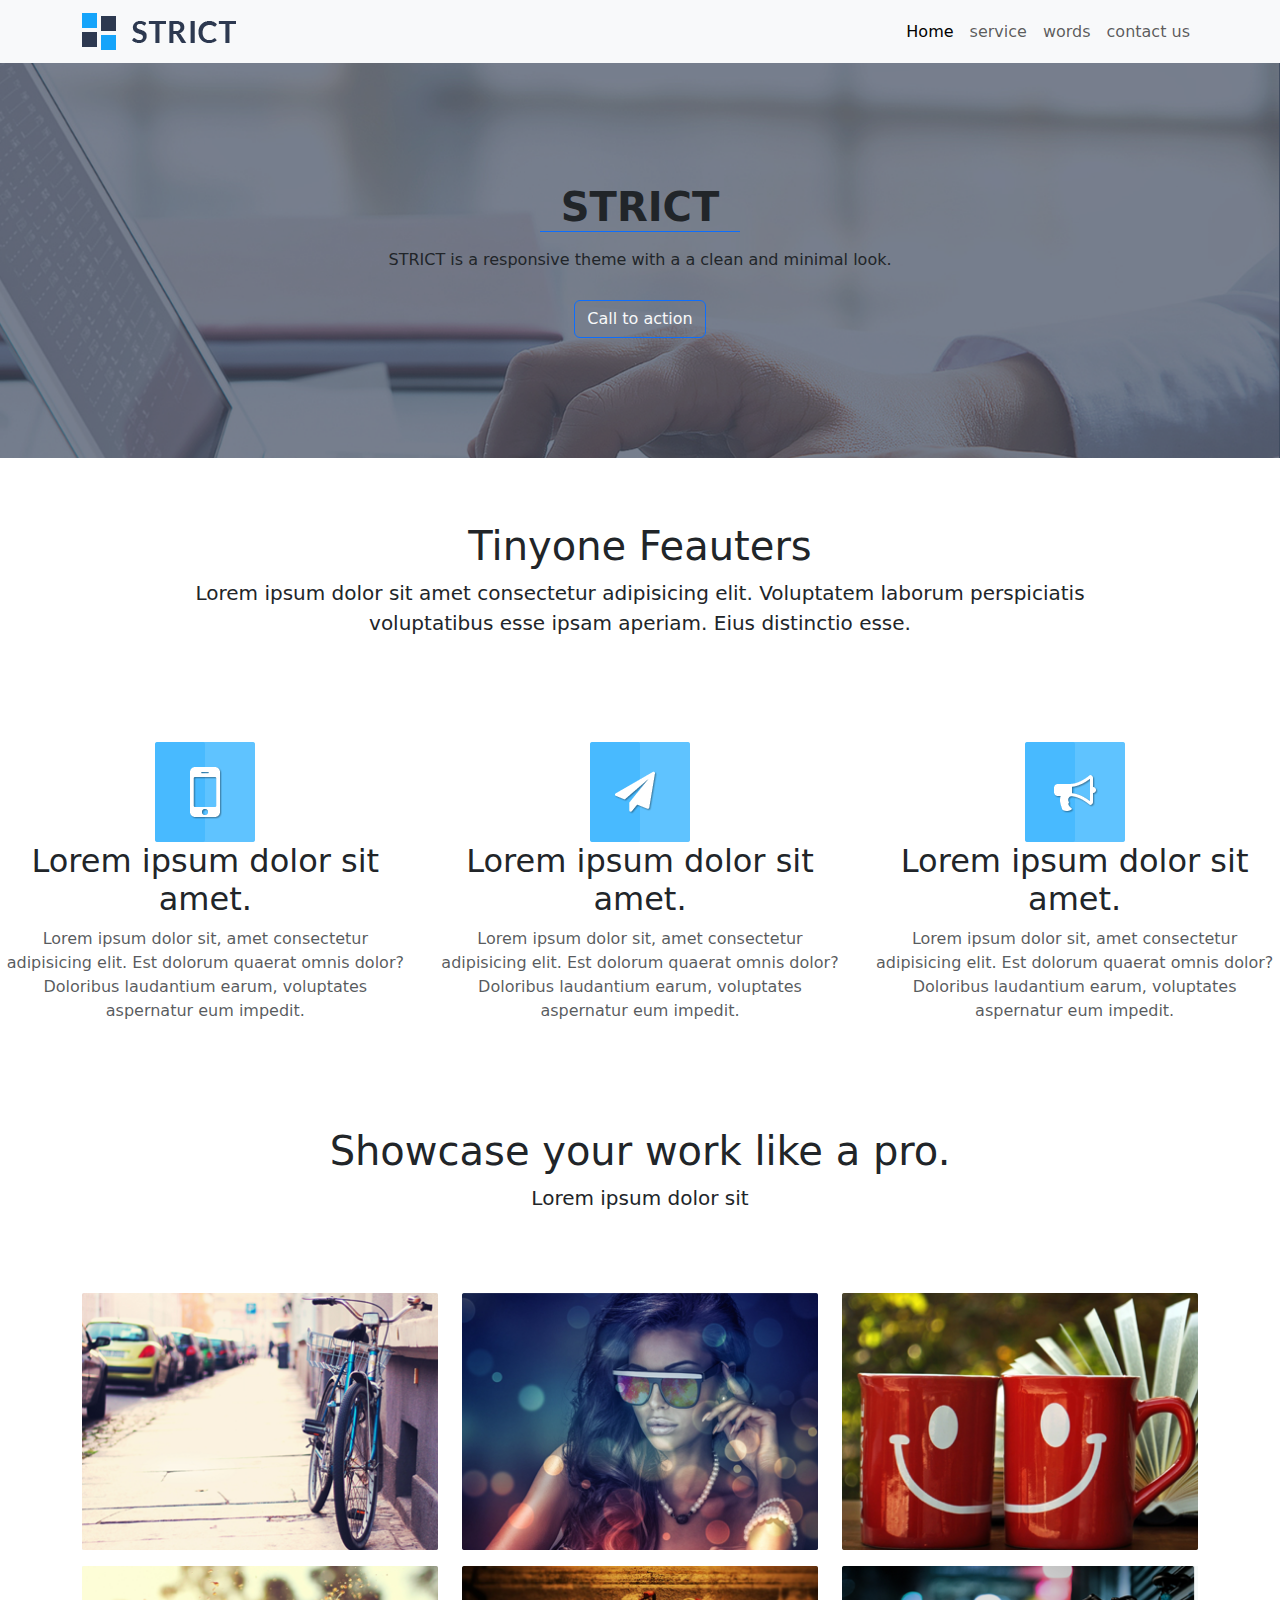
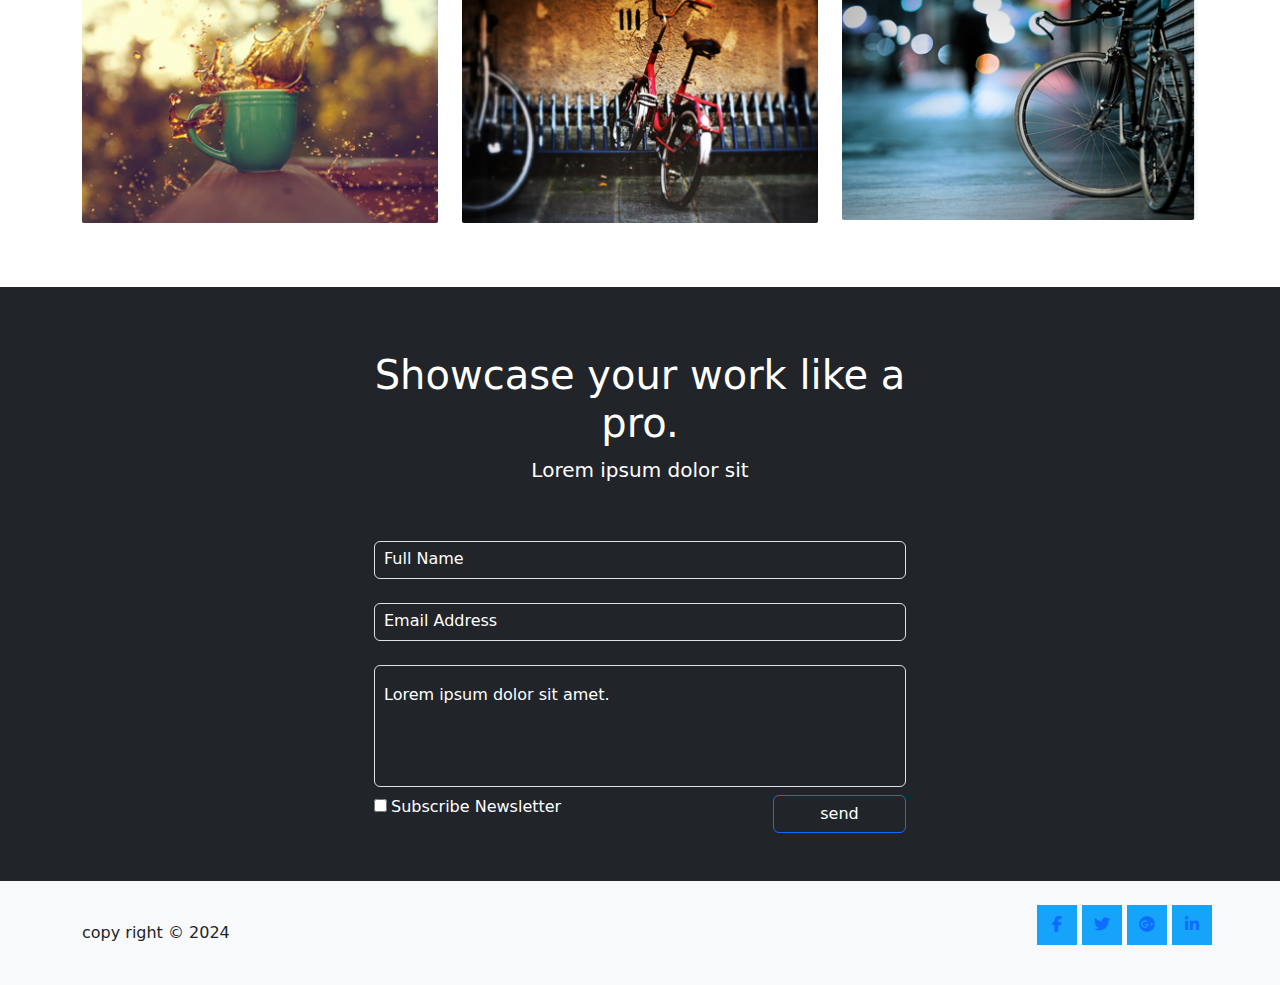
<file: index.html>
<!DOCTYPE html>
<html lang="en">
<head>
   <meta charset="UTF-8">
   <meta name="viewport" content="width=device-width, initial-scale=1.0">
   <title>psd3</title>
   <link rel="stylesheet" href="css/all.css">
   <link rel="stylesheet" href="css/bootstrap.min.css">
   <link rel="stylesheet" href="css/style.css">
</head>
<body>
   <!-- header html start -->


   <nav class="navbar navbar-expand-lg navbar-light bg-light">
     <div class="container">
       <a class="navbar-brand" href="#"><img src="img/psdimg/logo.png" alt=""></a>
       <button class="navbar-toggler" type="button" data-bs-toggle="collapse" data-bs-target="#navbarSupportedContent" aria-controls="navbarSupportedContent" aria-expanded="false" aria-label="Toggle navigation">
         <span class="navbar-toggler-icon"></span>
       </button>
       <div class="collapse navbar-collapse" id="navbarSupportedContent">
         <ul class="navbar-nav ms-auto mb-2 mb-lg-0">
           <li class="nav-item">
             <a class="nav-link active" aria-current="page" href="#">Home</a>
           </li>
           <li class="nav-item">
             <a class="nav-link" href="#">service</a>
           </li>
         
           <li class="nav-item">
             <a class="nav-link " href="#" >words</a>
           </li>
           <li class="nav-item">
             <a class="nav-link " href="#" >contact us</a>
           </li>

         </ul>
        
       </div>
     </div>
   </nav>





<!-- head html end -->

<!-- bannar html start -->
 
<div class="bannar">
   <div class="container">
     <div class="row ">
      <div class="col-md-3 col-lg-3"></div>
     <div class="col-md-6 col-lg-6 text-center">

        <div class=" d-flex align-items-center justify-content-center flex-column">
          <h1 class="fw-bold border-1 bannar_hader border-bottom border-primary mx-5 ">STRICT</h1>
          <p class="py-2">STRICT  is a responsive theme with a a clean and minimal look.</p>
          <button class=" mt-1 btn btn-outline-primary text-light">Call to action</button>
        </div>

     </div>
     <div class="col-md-3 col-lg-3"></div>
     </div>
   </div>
</div>
<!-- bannar html end -->

<!-- about html start -->
 <div class="aboutes py-5">
   <div class="container">
    <div class="section_header_common text-center px-5 py-3">
      <h1 class="pt-sans-bold">Tinyone Feauters</h1>
       <p class="fs-5 px-5 pt-sans-regular">Lorem ipsum dolor sit amet consectetur adipisicing elit. Voluptatem laborum perspiciatis voluptatibus esse ipsam aperiam. Eius distinctio esse.</p>
    </div><!-- section_header_common-->
      
   </div>
 </div>
<!-- about html end -->


<!-- service html start -->

<section class="services py-2">
  <div class="contaner">
     <div class="row">
      <div class="col-md-4 col-lg-4 text-center p-3">
        <div>
          <img src="img/psdimg/icon1.png" alt="">
        </div>
        <div>
          <h2>Lorem ipsum dolor sit amet.</h2>
          <p class="text-muted mt-2">Lorem ipsum dolor sit, amet consectetur adipisicing elit. Est dolorum quaerat omnis dolor? Doloribus laudantium earum, voluptates aspernatur eum impedit.</p>
        </div>
      </div>
      <div class="col-md-4 col-lg-4 text-center p-3">
        <div>
          <img src="img/psdimg/icon2.png" alt="">
        </div>
        <div>
          <h2>Lorem ipsum dolor sit amet.</h2>
          <p class="text-muted mt-2">Lorem ipsum dolor sit, amet consectetur adipisicing elit. Est dolorum quaerat omnis dolor? Doloribus laudantium earum, voluptates aspernatur eum impedit.</p>
        </div>
      </div>
      <div class="col-md-4 col-lg-4 text-center p-3">
        <div>
          <img src="img/psdimg/icon3.png" alt="">
        </div>
        <div>
          <h2>Lorem ipsum dolor sit amet.</h2>
          <p class="text-muted mt-2">Lorem ipsum dolor sit, amet consectetur adipisicing elit. Est dolorum quaerat omnis dolor? Doloribus laudantium earum, voluptates aspernatur eum impedit.</p>
        </div>
      </div>

     </div>
  </div>
</section>

<!-- service html end -->

<!-- wwwwwwwwwwwww 111-->
<section class="aboutes">

  <div class="aboutes py-5">
    <div class="container">
     <div class="section_header_common text-center px-5 py-3">
       <h1 class="pt-sans-bold">Showcase your work like a pro.</h1>
        <p class="fs-5 px-5 pt-sans-regular">Lorem ipsum dolor sit </p>
     </div><!-- section_header_common-->
       
    </div>
  </div>

  <div class="aboutes pb-5">
    <div class="container">
     <div class="row">

        <div class="col-md-4 col-lg-4 mb-3">
          <div class="overlaymain">
            <img class="w-100" src="img/psdimg/03-STRICiT_03.png" alt="">
          <ul class="overlay">
            <li><a class="btn text-info p-0 m-0" href="">link</a></li>
            <li><a class="btn text-info p-0 m-0" href="">view</a></li>
          </ul>
          </div>
        </div>
        <div class="col-md-4 col-lg-4 mb-3">
          <div class="overlaymain">
            <img class="w-100" src="img/psdimg/03-STRICiT_05.png" alt="">
            <ul class="overlay">
              <li><a class="btn text-info p-0 m-0" href="">link</a></li>
              <li><a class="btn text-info p-0 m-0" href="">view</a></li>
            </ul>
          </div>
        </div>
        <div class="col-md-4 col-lg-4 mb-3">
          <div class="overlaymain">
            <img class="w-100" src="img/psdimg/03-STRICiT_07.png" alt="">
            <ul class="overlay">
              <li><a class="btn text-info p-0 m-0" href="">link</a></li>
              <li><a class="btn text-info p-0 m-0" href="">view</a></li>
            </ul>
          </div>
        </div>
        <div class="col-md-4 col-lg-4 mb-3">
          <div class="overlaymain">
            <img class="w-100" src="img/psdimg/03-STRICiT_12.png" alt="">
            <ul class="overlay">
              <li><a class="btn text-info p-0 m-0" href="">link</a></li>
              <li><a class="btn text-info p-0 m-0" href="">view</a></li>
            </ul>
          </div>
        </div>
        <div class="col-md-4 col-lg-4 mb-3">
          <div class="overlaymain">
            <img class="w-100" src="img/psdimg/03-STRICiT_13.png" alt="">
            <ul class="overlay">
              <li><a class="btn text-info p-0 m-0" href="">link</a></li>
              <li><a class="btn text-info p-0 m-0" href="">view</a></li>
            </ul>
          </div>
        </div>
        <div class="col-md-4 col-lg-4 mb-3">
          <div class="overlaymain">
            <img class="w-100" src="img/psdimg/03-STRICiT_14.png" alt="">
            <ul class="overlay">
              <li><a class="btn text-info p-0 m-0" href="">link</a></li>
              <li><a class="btn text-info p-0 m-0" href="">view</a></li>
            </ul>
          </div>
        </div>


      </div> 
    </div>
  </div>

</section>
<!-- wwwwwwwwwwwww 111-->
<!-- contract html start -->
<section class="bg-dark contract ">
  <div class="contaner">
     <div class="row">
     

      <div class="col-md-3 col-lg-3"></div>
      <div class="col-md-6 col-lg-6">
        <div class="row py-5">
          <div class=" section_header_common text-center px-5 py-3">
            <h1 class="pt-sans-bold">Showcase your work like a pro.</h1>
             <p class="fs-5 px-5 pt-sans-regular">Lorem ipsum dolor sit </p>
          </div><!-- section_header_common-->

          <div class="col-md-12 col-lg-12 ">
            <form action="" class="px-5">
              <div class="form-group">
                <label for=""></label>
                <div class="input_over_text">
                  <input type="text" name="" id="" class="form-control" placeholder="Full Name" aria-describedby="helpId">
                  <span>Full Name</span>
                </div>
              </div>
              <div class="form-group">
                <label for=""></label>
                <div class="input_over_text">
                  <input type="text" name="" id="" class="form-control" placeholder="Full Name" aria-describedby="helpId">
                  <span>Email Address</span>
                </div>
              </div>
              <div class="form-group">
                <label for=""></label>
                <div class="input_over_text">
                  <input type="text" name="" id="" class="form-control py-5" placeholder="Full Name" aria-describedby="helpId">
                  <span>Lorem ipsum dolor sit amet.</span>
                </div>
              </div>

              <div class="mt-2 form-group d-flex justify-content-between ">
                <div>
                  <input type="checkbox" name=""  id="" class="p-1 me-1 " placeholder=" Lorem Ipsum " aria-describedby="helpId">Subscribe Newsletter
                </div>
                <button class="w-25 btn btn-outline-primary ">send</button>
              </div>
              
            </form>
          </div>
        </div>
      </div>
      <div class="col-md-3 col-lg-3"></div>
     </div>
  </div>
</section>
<!-- contract html end -->
<!-- footer html start  -->
<section class=" py-4 bg-light">
  <div class="container">
     <div class="row align-items-center">
      <div class="col-md-2 col-lg-2">
        <div>
          copy right &copy; 2024 
        </div>
      </div>
      <div class="col-md-8 col-lg-8"></div>
      <div class="col-md-2 col-lg-2">
        <ul class="d-flex fooer_social_icon">
          <li><a class="px-3" href=""><i class="fab fa-facebook-f" aria-hidden="true"></i></a></li>
          <li><a class="px-3" href=""><i class="fab fa-twitter" aria-hidden="true"></i></a></li>
          <li><a class="px-3" href=""><i class="fab fa-google-plus" aria-hidden="true"></i></a></li>
          <li><a class="px-3" href=""><i class="fab fa-linkedin-in" aria-hidden="true"></i></a></li>
        </ul>
      </div>
     </div>
  </div>
</section>
<!-- footer html end -->

<!-- ---------------------------------------------------- -->

<!--  -->
 <section>
   <div class="contaner">
      <div class="row">

      </div>
   </div>
 </section>
<!--  -->


   <script src="js/bootstrap.bundle.min.js"></script>


   <!-- jquery cdn  -->
   <!-- <script src="https://cdnjs.cloudflare.com/ajax/libs/jquery/3.7.1/jquery.min.js" integrity="sha512-v2CJ7UaYy4JwqLDIrZUI/4hqeoQieOmAZNXBeQyjo21dadnwR+8ZaIJVT8EE2iyI61OV8e6M8PP2/4hpQINQ/g==" crossorigin="anonymous" referrerpolicy="no-referrer"></script> -->
   <script>

     $(document).ready(function(){
     
      });
      
   </script>
</body>
</html>
</file>
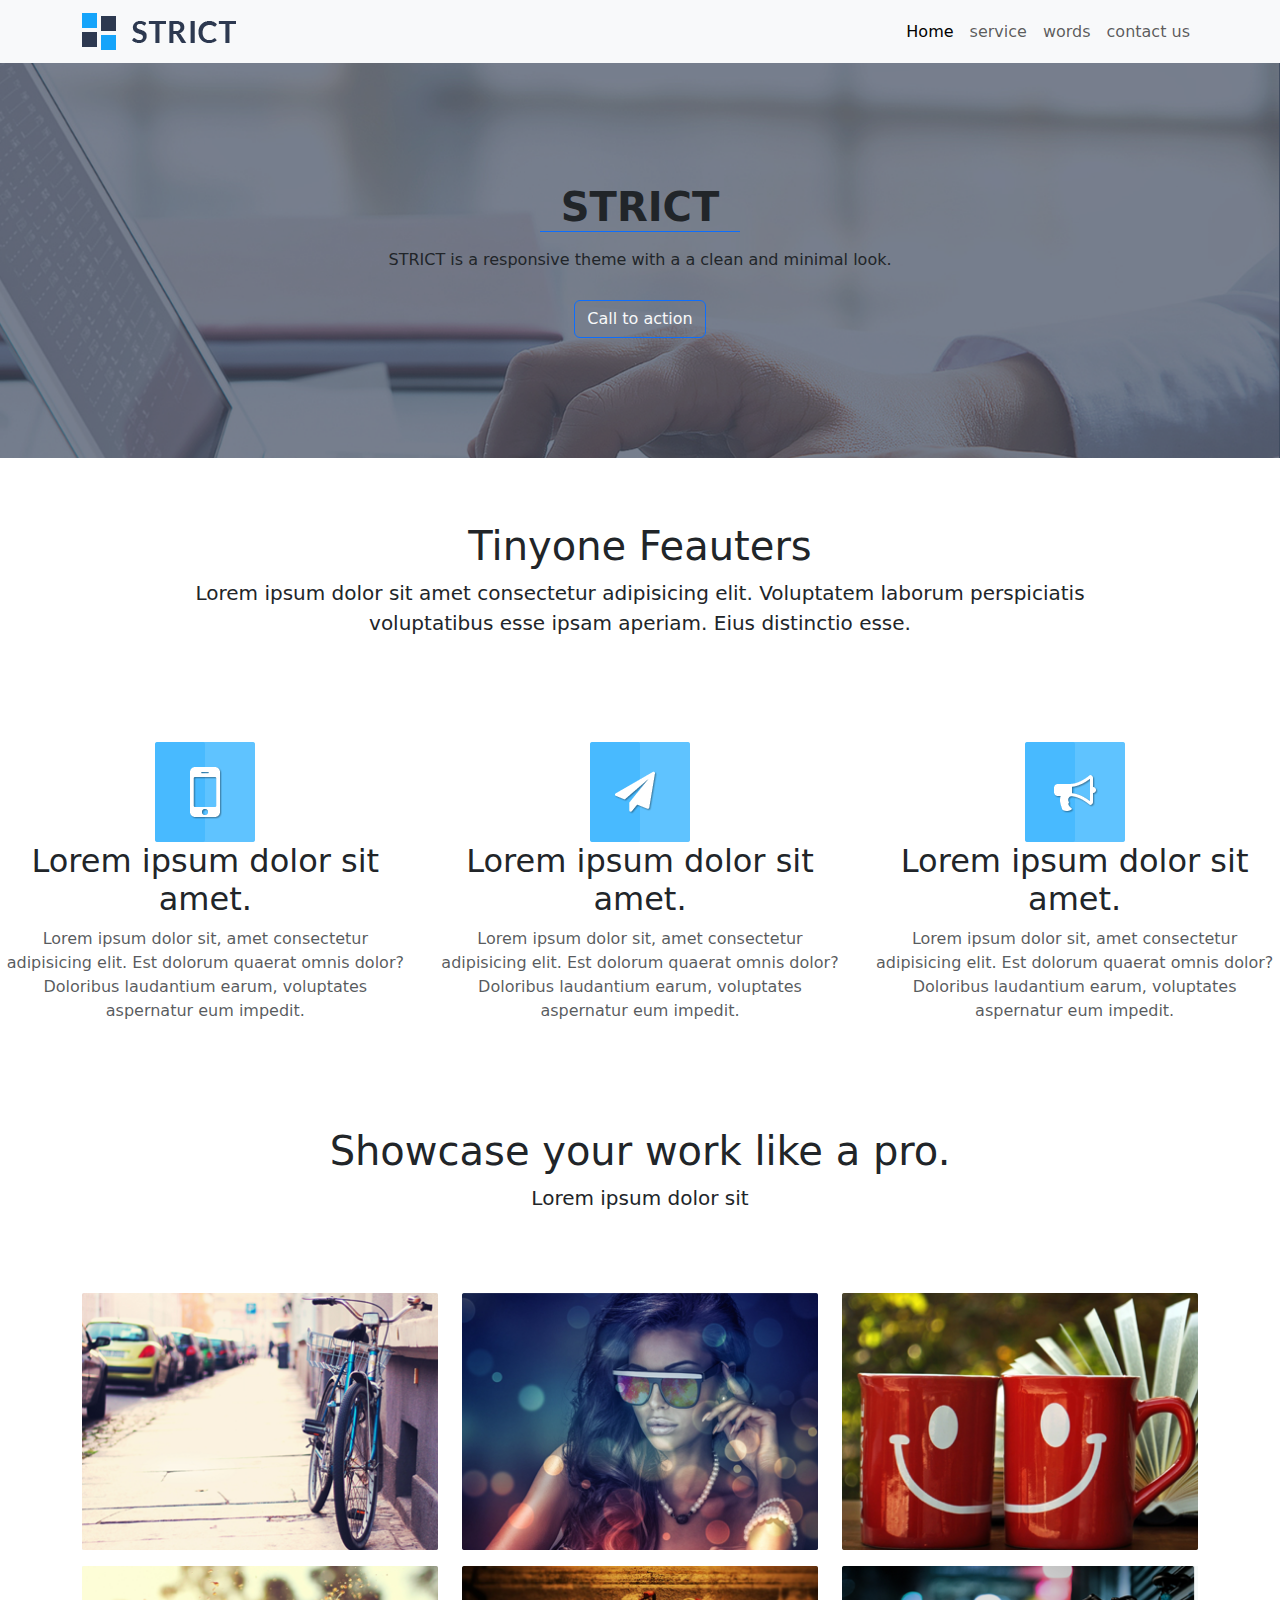
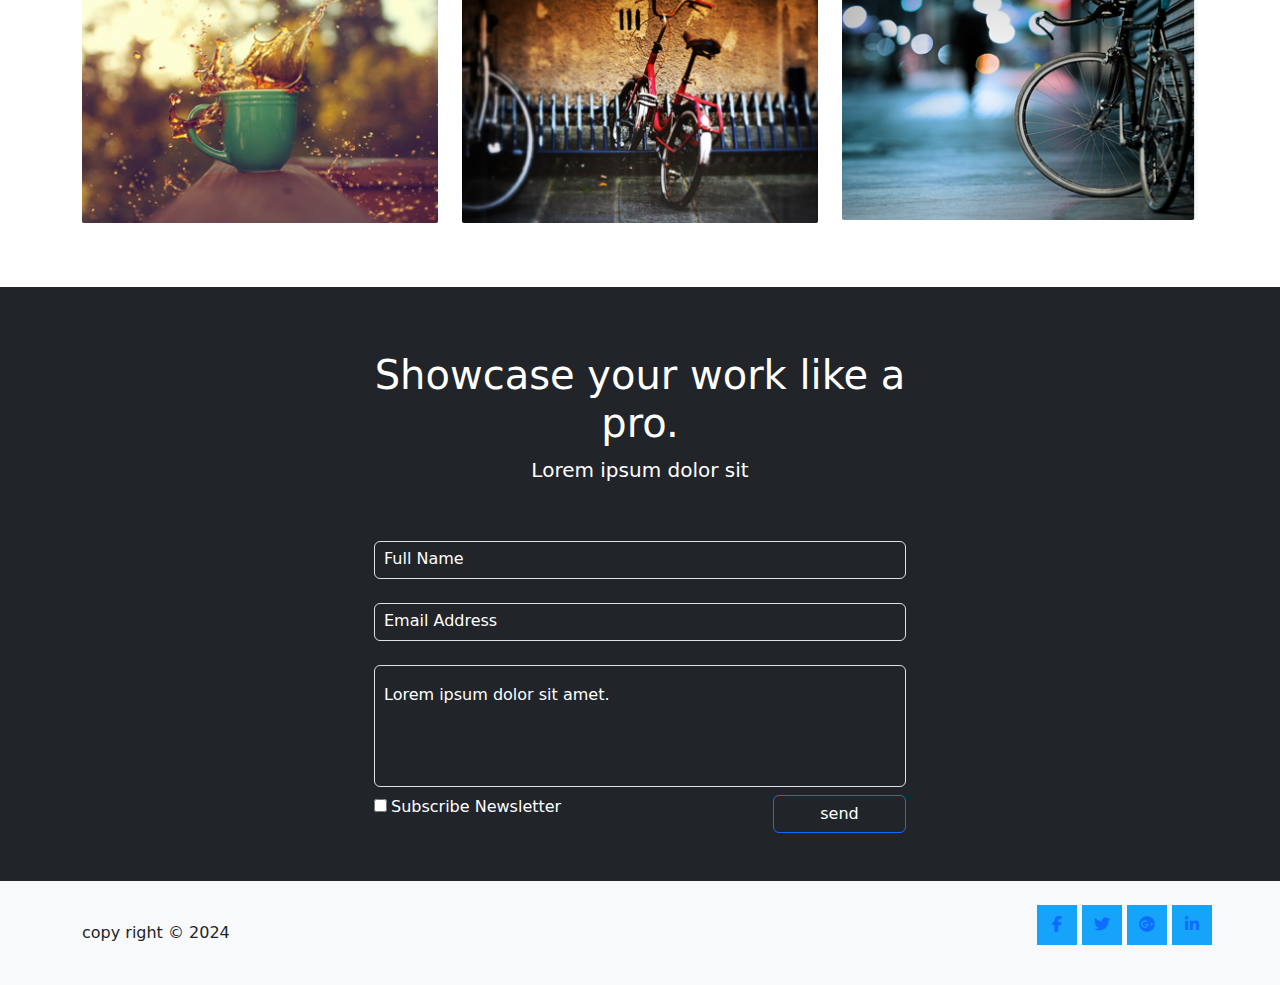
<file: hhome.html>
<!DOCTYPE html>
<html lang="en">
<head>
   <meta charset="UTF-8">
   <meta name="viewport" content="width=device-width, initial-scale=1.0">
   <title>psd3</title>
   <link rel="stylesheet" href="css/all.css">
   <link rel="stylesheet" href="css/bootstrap.min.css">
   <link rel="stylesheet" href="css/style.css">
</head>
<body>
   <!-- header html start -->


   <nav class="navbar navbar-expand-lg navbar-light bg-light">
     <div class="container">
       <a class="navbar-brand" href="#"><img src="img/psdimg/logo.png" alt=""></a>
       <button class="navbar-toggler" type="button" data-bs-toggle="collapse" data-bs-target="#navbarSupportedContent" aria-controls="navbarSupportedContent" aria-expanded="false" aria-label="Toggle navigation">
         <span class="navbar-toggler-icon"></span>
       </button>
       <div class="collapse navbar-collapse" id="navbarSupportedContent">
         <ul class="navbar-nav ms-auto mb-2 mb-lg-0">
           <li class="nav-item">
             <a class="nav-link active" aria-current="page" href="#">Home</a>
           </li>
           <li class="nav-item">
             <a class="nav-link" href="#">service</a>
           </li>
         
           <li class="nav-item">
             <a class="nav-link " href="#" >words</a>
           </li>
           <li class="nav-item">
             <a class="nav-link " href="#" >contact us</a>
           </li>

         </ul>
        
       </div>
     </div>
   </nav>





<!-- head html end -->

<!-- bannar html start -->
 
<div class="bannar">
   <div class="container">
     <div class="row ">
      <div class="col-md-3 col-lg-3"></div>
     <div class="col-md-6 col-lg-6 text-center">

        <div class=" d-flex align-items-center justify-content-center flex-column">
          <h1 class="fw-bold border-1 bannar_hader border-bottom border-primary mx-5 ">STRICT</h1>
          <p class="py-2">STRICT  is a responsive theme with a a clean and minimal look.</p>
          <button class=" mt-1 btn btn-outline-primary text-light">Call to action</button>
        </div>

     </div>
     <div class="col-md-3 col-lg-3"></div>
     </div>
   </div>
</div>
<!-- bannar html end -->

<!-- about html start -->
 <div class="aboutes py-5">
   <div class="container">
    <div class="section_header_common text-center px-5 py-3">
      <h1 class="pt-sans-bold">Tinyone Feauters</h1>
       <p class="fs-5 px-5 pt-sans-regular">Lorem ipsum dolor sit amet consectetur adipisicing elit. Voluptatem laborum perspiciatis voluptatibus esse ipsam aperiam. Eius distinctio esse.</p>
    </div><!-- section_header_common-->
      
   </div>
 </div>
<!-- about html end -->


<!-- service html start -->

<section class="services py-2">
  <div class="contaner">
     <div class="row">
      <div class="col-md-4 col-lg-4 text-center p-3">
        <div>
          <img src="img/psdimg/icon1.png" alt="">
        </div>
        <div>
          <h2>Lorem ipsum dolor sit amet.</h2>
          <p class="text-muted mt-2">Lorem ipsum dolor sit, amet consectetur adipisicing elit. Est dolorum quaerat omnis dolor? Doloribus laudantium earum, voluptates aspernatur eum impedit.</p>
        </div>
      </div>
      <div class="col-md-4 col-lg-4 text-center p-3">
        <div>
          <img src="img/psdimg/icon2.png" alt="">
        </div>
        <div>
          <h2>Lorem ipsum dolor sit amet.</h2>
          <p class="text-muted mt-2">Lorem ipsum dolor sit, amet consectetur adipisicing elit. Est dolorum quaerat omnis dolor? Doloribus laudantium earum, voluptates aspernatur eum impedit.</p>
        </div>
      </div>
      <div class="col-md-4 col-lg-4 text-center p-3">
        <div>
          <img src="img/psdimg/icon3.png" alt="">
        </div>
        <div>
          <h2>Lorem ipsum dolor sit amet.</h2>
          <p class="text-muted mt-2">Lorem ipsum dolor sit, amet consectetur adipisicing elit. Est dolorum quaerat omnis dolor? Doloribus laudantium earum, voluptates aspernatur eum impedit.</p>
        </div>
      </div>

     </div>
  </div>
</section>

<!-- service html end -->

<!-- wwwwwwwwwwwww 111-->
<section class="aboutes">

  <div class="aboutes py-5">
    <div class="container">
     <div class="section_header_common text-center px-5 py-3">
       <h1 class="pt-sans-bold">Showcase your work like a pro.</h1>
        <p class="fs-5 px-5 pt-sans-regular">Lorem ipsum dolor sit </p>
     </div><!-- section_header_common-->
       
    </div>
  </div>

  <div class="aboutes pb-5">
    <div class="container">
     <div class="row">

        <div class="col-md-4 col-lg-4 mb-3">
          <div class="overlaymain">
            <img class="w-100" src="img/psdimg/03-STRICiT_03.png" alt="">
          <ul class="overlay">
            <li><a class="btn text-info p-0 m-0" href="">link</a></li>
            <li><a class="btn text-info p-0 m-0" href="">view</a></li>
          </ul>
          </div>
        </div>
        <div class="col-md-4 col-lg-4 mb-3">
          <div class="overlaymain">
            <img class="w-100" src="img/psdimg/03-STRICiT_05.png" alt="">
            <ul class="overlay">
              <li><a class="btn text-info p-0 m-0" href="">link</a></li>
              <li><a class="btn text-info p-0 m-0" href="">view</a></li>
            </ul>
          </div>
        </div>
        <div class="col-md-4 col-lg-4 mb-3">
          <div class="overlaymain">
            <img class="w-100" src="img/psdimg/03-STRICiT_07.png" alt="">
            <ul class="overlay">
              <li><a class="btn text-info p-0 m-0" href="">link</a></li>
              <li><a class="btn text-info p-0 m-0" href="">view</a></li>
            </ul>
          </div>
        </div>
        <div class="col-md-4 col-lg-4 mb-3">
          <div class="overlaymain">
            <img class="w-100" src="img/psdimg/03-STRICiT_12.png" alt="">
            <ul class="overlay">
              <li><a class="btn text-info p-0 m-0" href="">link</a></li>
              <li><a class="btn text-info p-0 m-0" href="">view</a></li>
            </ul>
          </div>
        </div>
        <div class="col-md-4 col-lg-4 mb-3">
          <div class="overlaymain">
            <img class="w-100" src="img/psdimg/03-STRICiT_13.png" alt="">
            <ul class="overlay">
              <li><a class="btn text-info p-0 m-0" href="">link</a></li>
              <li><a class="btn text-info p-0 m-0" href="">view</a></li>
            </ul>
          </div>
        </div>
        <div class="col-md-4 col-lg-4 mb-3">
          <div class="overlaymain">
            <img class="w-100" src="img/psdimg/03-STRICiT_14.png" alt="">
            <ul class="overlay">
              <li><a class="btn text-info p-0 m-0" href="">link</a></li>
              <li><a class="btn text-info p-0 m-0" href="">view</a></li>
            </ul>
          </div>
        </div>


      </div> 
    </div>
  </div>

</section>
<!-- wwwwwwwwwwwww 111-->
<!-- contract html start -->
<section class="bg-dark contract ">
  <div class="contaner">
     <div class="row">
     

      <div class="col-md-3 col-lg-3"></div>
      <div class="col-md-6 col-lg-6">
        <div class="row py-5">
          <div class=" section_header_common text-center px-5 py-3">
            <h1 class="pt-sans-bold">Showcase your work like a pro.</h1>
             <p class="fs-5 px-5 pt-sans-regular">Lorem ipsum dolor sit </p>
          </div><!-- section_header_common-->

          <div class="col-md-12 col-lg-12 ">
            <form action="" class="px-5">
              <div class="form-group">
                <label for=""></label>
                <div class="input_over_text">
                  <input type="text" name="" id="" class="form-control" placeholder="Full Name" aria-describedby="helpId">
                  <span>Full Name</span>
                </div>
              </div>
              <div class="form-group">
                <label for=""></label>
                <div class="input_over_text">
                  <input type="text" name="" id="" class="form-control" placeholder="Full Name" aria-describedby="helpId">
                  <span>Email Address</span>
                </div>
              </div>
              <div class="form-group">
                <label for=""></label>
                <div class="input_over_text">
                  <input type="text" name="" id="" class="form-control py-5" placeholder="Full Name" aria-describedby="helpId">
                  <span>Lorem ipsum dolor sit amet.</span>
                </div>
              </div>

              <div class="mt-2 form-group d-flex justify-content-between ">
                <div>
                  <input type="checkbox" name=""  id="" class="p-1 me-1 " placeholder=" Lorem Ipsum " aria-describedby="helpId">Subscribe Newsletter
                </div>
                <button class="w-25 btn btn-outline-primary ">send</button>
              </div>
              
            </form>
          </div>
        </div>
      </div>
      <div class="col-md-3 col-lg-3"></div>
     </div>
  </div>
</section>
<!-- contract html end -->
<!-- footer html start  -->
<section class=" py-4 bg-light">
  <div class="container">
     <div class="row align-items-center">
      <div class="col-md-2 col-lg-2">
        <div>
          copy right &copy; 2024 
        </div>
      </div>
      <div class="col-md-8 col-lg-8"></div>
      <div class="col-md-2 col-lg-2">
        <ul class="d-flex fooer_social_icon">
          <li><a class="px-3" href=""><i class="fab fa-facebook-f" aria-hidden="true"></i></a></li>
          <li><a class="px-3" href=""><i class="fab fa-twitter" aria-hidden="true"></i></a></li>
          <li><a class="px-3" href=""><i class="fab fa-google-plus" aria-hidden="true"></i></a></li>
          <li><a class="px-3" href=""><i class="fab fa-linkedin-in" aria-hidden="true"></i></a></li>
        </ul>
      </div>
     </div>
  </div>
</section>
<!-- footer html end -->

<!-- ---------------------------------------------------- -->

<!--  -->
 <section>
   <div class="contaner">
      <div class="row">

      </div>
   </div>
 </section>
<!--  -->


   <script src="js/bootstrap.bundle.min.js"></script>


   <!-- jquery cdn  -->
   <!-- <script src="https://cdnjs.cloudflare.com/ajax/libs/jquery/3.7.1/jquery.min.js" integrity="sha512-v2CJ7UaYy4JwqLDIrZUI/4hqeoQieOmAZNXBeQyjo21dadnwR+8ZaIJVT8EE2iyI61OV8e6M8PP2/4hpQINQ/g==" crossorigin="anonymous" referrerpolicy="no-referrer"></script> -->
   <script>

     $(document).ready(function(){
     
      });
      
   </script>
</body>
</html>
</file>
<file: css/style.css>
*{
   padding: 0;
   margin: 0;
   outline: none;
}
ul,ol{
   list-style: none;
   padding: 0;
}
         /* @media(max-width: ) {
            
         } */
/* universel end --------------------------------*/

/* head css start */
.logo a{
   font-size: 20px;
}
.nav .barss{
display: none;
}
.nav ul{
   display: flex;
   justify-content: space-between;
}
.nav ul li a{
   padding: 0px 4px;
   font-size: 18px;
   text-transform: uppercase;
}
@media(max-width:992px){
   .nav ul li a i{
      display: none;
   }
}
   @media(max-width:768px){
      /* .logo{
         width: 100%;
         text-align: center;
      } */
      /* .nav{
         width: 100%;
         text-align: center;
      } */
      .nav .barss{
         display: inline-block;
         background-color: goldenrod;
         padding: 5px;
         height: 50px;
         }
       .nav ul{
         display: flex;
         flex-direction: column;
         
       }
       .ulshow{
         display: none;
       }
       .nav ul li a i{
         display: inline-block;
      }
   }
/* head css end */
/* bannar css start */ 
   .bannar{
      background-image: url(../img/psdimg/03-STRICT\ copy.png);
      padding: 120px 0;
      background-size: cover;
      background-position: top center;
      background-repeat: no-repeat;
   }
   .bannar_hader{
      width: 200px;
      text-align: center;
   }
/* bannar css end */
/* about css start */
.aboutes{
   background-color: f6f9f9 !important;
}

/* .aboutImg img{
   width: 300px;
   
} */
 
/* about css end */
/* servies css start */
.services{
   background-color: ffffff !important;
}
/* servies css end */



/* ------------- */

.overlaymain{
   position: relative;
}

.overlaymain  .overlay{
   top: 0;
   left: 0;
   position: absolute;
   width: 100%;
   height: 100%;
   background-color: #21394794;
   visibility: hidden;
    opacity: 0;
}

.overlaymain:hover .overlay{
   
  display: block;
  display: flex !important;
 
  align-items: center;
  justify-content: center;
  visibility: visible;
  opacity: 1;
}
.overlay li{
   padding: 5px 10px;
}


/* contact css start */
.contract *{
 color: white;

}
.contract  .form-group{
  
}
/* contact css end */

.form-control{
   color: white;
   background-color: transparent !important;
}
.input_over_text{
position: relative;
}
.input_over_text span{
position: absolute;
left: 10px;
top: 15%;
color: white;
display: block;

}

/* footer css satr  */
.fooer_social_icon{}
.fooer_social_icon li{
   height: 40px;
   width: 40px;
   background-color: #15a4fa;
   line-height:none !important ;
   display: flex;
   justify-content: center;
   align-items: center;
   margin-left: 5px;
}
.fooer_social_icon li a{
   display: block !important;
}
.fooer_social_icon{}

/* footer css end */
</file>
